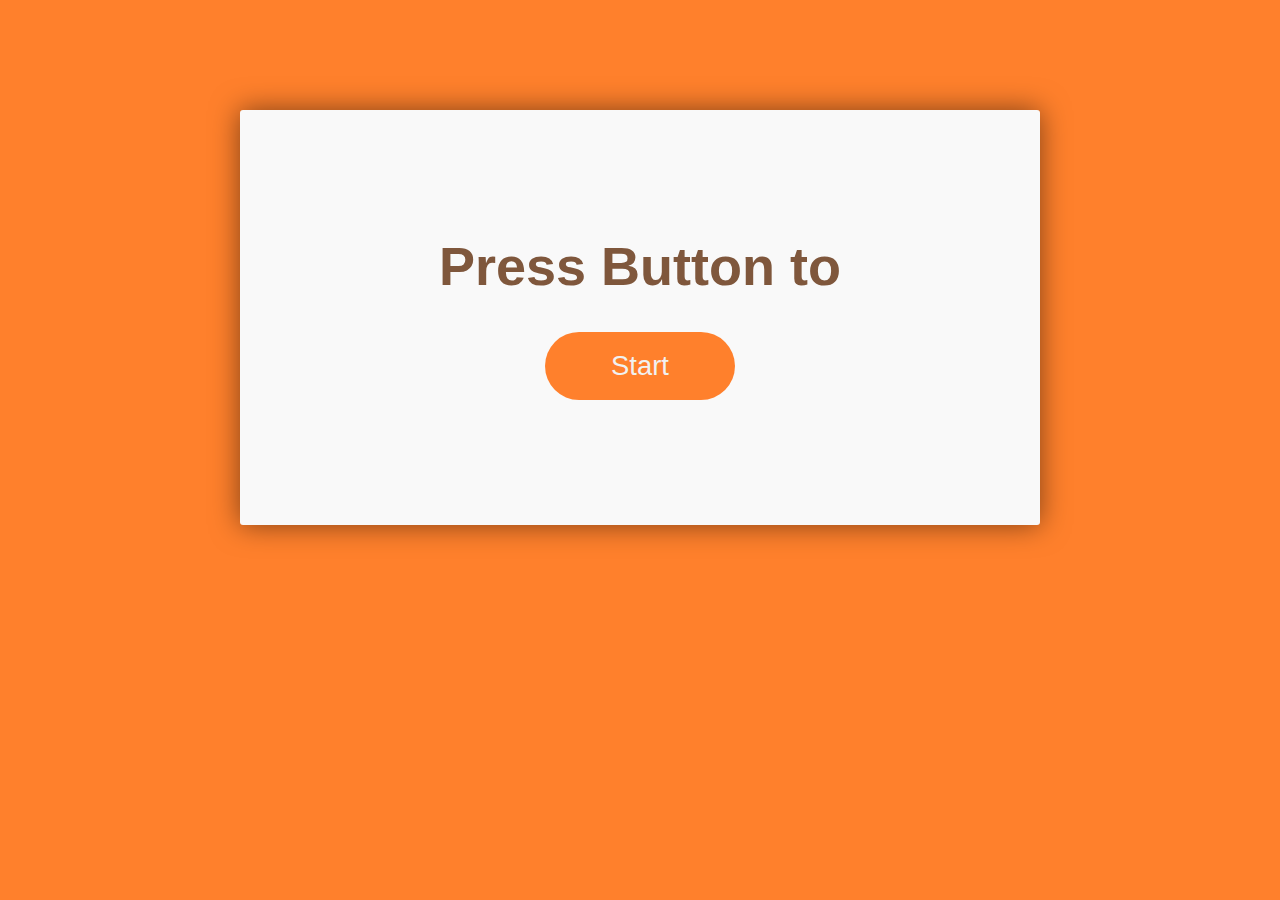
<file: index.html>
<!DOCTYPE <!DOCTYPE html>
<html>
<head>
    <meta charset="utf-8" />
    <meta http-equiv="X-UA-Compatible" content="IE=edge">
    <title>Simple Quiz Game</title>
    <meta name="viewport" content="width=device-width, initial-scale=1">
    <link rel="stylesheet" type="text/css" media="screen" href="style.css" />
</head>
<body>
    
    <div id="opening" class="op-content">
        <h1>Press Button to</h1>
        <button id="btnStart" class="btn-start">Start</button>
    </div>

    <div id="question" class="quiz-content"></div>

    <div id="finish" class="finish-content">
        <h1>Well Done!</h1>
        <p>Now let's press the button to get the score.</p>
        <button class="btn-proceed">Process</button>
    </div>

    <div id="score" class="score-content">
        <h1>Your score</h1>
        <span id="points">100</span>
        <p id="points-stat">Well Done it!</p>
        <div class="btn-group-2">
            <button class="btn-restart">Restart</button>
            <!--button class="btn-exit">Exit</button-->
        </div>
    </div>

</body>
<script src="json_request.js"></script>
<script src="index_ui.js"></script>
</html>
</file>
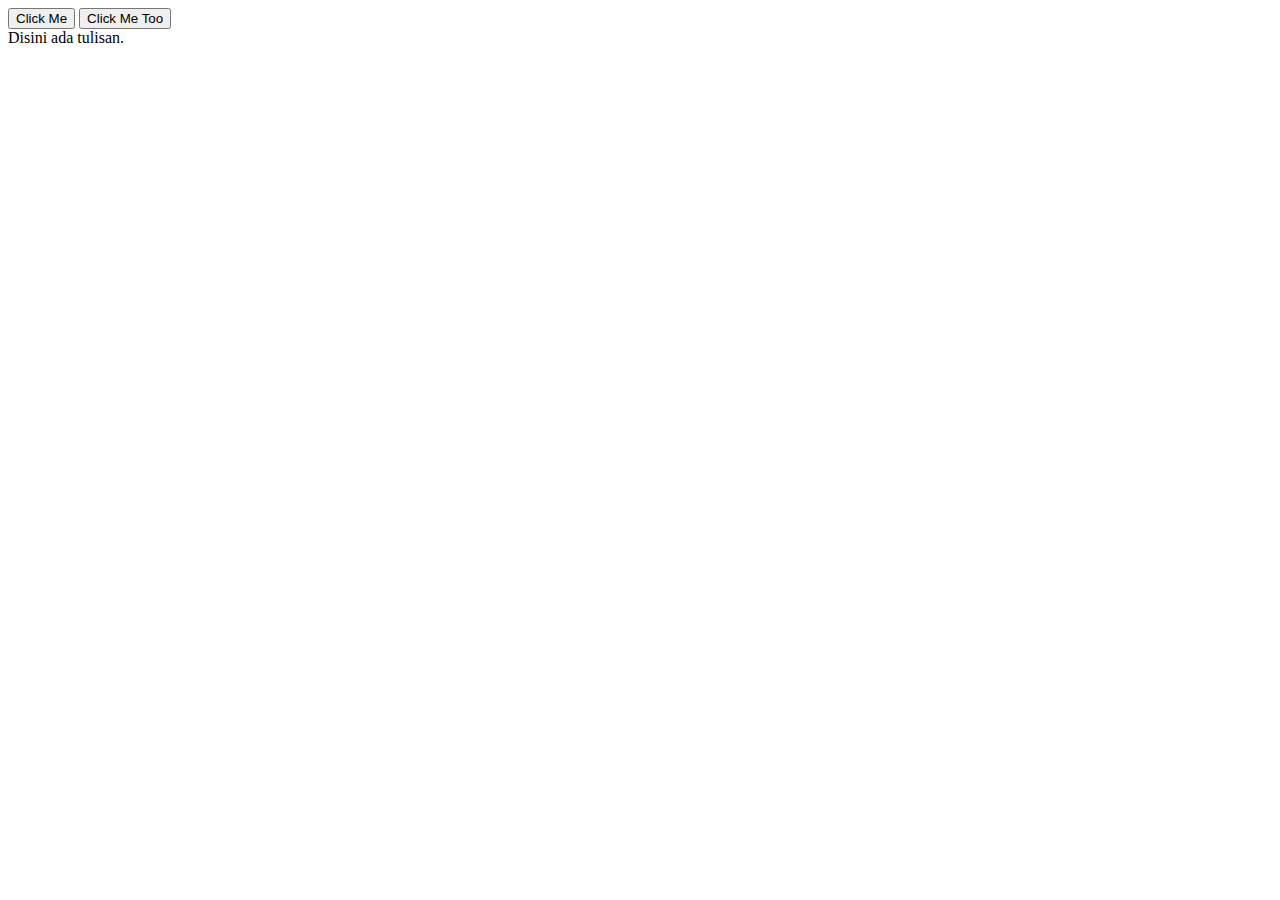
<file: testing.html>
<!DOCTYPE <!DOCTYPE html>
<html>
<head>
    <meta charset="utf-8" />
    <meta http-equiv="X-UA-Compatible" content="IE=edge">
    <title>Tempat Testing</title>
    <meta name="viewport" content="width=device-width, initial-scale=1">
    <style>
        
    </style>
</head>
<body>

    <button id="button">Click Me</button>
    <button id="button-lain">Click Me Too</button>

    <div class="apa">
        Disini ada tulisan.
    </div>
</body>
<script>

    var ada = 1;

    // add event for button id
    document.getElementById('button').addEventListener('click', function() {
        if (ada) {
            document.getElementById('button-lain').style.display = 'none';
            document.getElementById('button-lain').removeEventListener('click', button_lain);
            console.log('Event listener has been removed');

            ada = 0;
        } else {
            document.getElementById('button-lain').style.display = 'inline';
            
            ada = 1;
        }
    });

    // add event for button-lain id
    document.getElementById('button-lain').addEventListener('click', button_lain);

    // fungsi tombol click button-lain
    function button_lain() {
        console.log('Ini terklik');
    }

</script>
</html>
</file>
<file: style.css>
/**
Color: 
FF802C
FFAE78
7F4016
7F573C
CC6623

/* main style */
* {
    box-sizing: border-box;
    font-size: 18px;
    font-family: sans-serif;
}

body {
    background-color: #FF802C;
    margin: 0;
    padding: 0;
}

/* custom style here */
.op-content, .quiz-content, .finish-content, 
.score-content {
    width: 800px;
    margin: 110px auto 0 auto;

    border-radius: 3px;
    box-shadow: 0 0 29px #7F4016;
    background-color: #f9f9f9;
}

.op-content {
    display: block;
    padding: 125px 30px;
}

.op-content h1 {
    margin: 0;
    padding-bottom: 35px;
    text-align: center;
    font-size: 3em;
    color: #7F573C;
}

.btn-start {
    display: block;
    width: 190px;
    margin: auto;
    padding: 18px 0;
    border: none;
    border-radius: 105px;
    text-align: center;
    font-size: 1.523em;
    color: #f1f1f1;
    background-color: #FF802C;
    cursor: pointer;
    transition: background-color 0.23s; 
}

.btn-start:hover {
    background-color: #CC6623;
}

.quiz-content {
    display: none;
    margin-bottom: 67px;
    padding: 54px 30px;
}

.quiz-content p {
    margin: 0;
    padding-bottom: 14px;
    
    font-size: 1.2321em;
}

.quiz-content label {
    display: block;
    padding: 13px 0;

    cursor: pointer;
    transition: background-color 0.2s;
    cursor: pointer;
}

.quiz-content label:hover {
    background-color: #e6e6e6;
}

.rounded {
    display: inline-block;
    margin-right: 12px;
    width: 20px;
    height: 20px;
    border: 1px solid black;
    border-radius: 50%;
}

.round-fill {
    background-color: #CC6623;
}

.btn-group-1 {
    padding: 10px 0;
    text-align: right;
}

.btn-prev, .btn-next, .btn-finish {
    display: inline-block;
    width: 100px;
    padding: 18px 14px;

    border: none;
    border-radius: 55px;
    text-align: center;
    color: #f1f1f1;
    transition: background-color 0.22s;
    cursor: pointer;
    background-color: #FF802C;
}

.btn-prev:hover,
.btn-next:hover,
.btn-finish:hover {
    background-color: #CC6623;
} 

.btn-disable {
    background-color: #ffac75;
    cursor: default;
    transition: none;
}
.btn-disable:hover {
    background-color: #ffac75;
}

.finish-content {
    display: none;
    padding: 105px 30px;padding: 10px 0;
    text-align: right;
}

.finish-content h1 {
    margin: 0;
    padding-bottom: 25px;
    text-align: center;
    font-size: 2.678em;
    color: #7F573C;
}

.finish-content p {
    margin: 0;
    padding-bottom: 22px;
    
    text-align: center;
}

.btn-proceed {
    display: block;
    width: 210px;
    margin: auto;
    padding: 10px 0;

    border: none;
    font-size: 1.456em;
    color: #f1f1f1;
    transition: background-color 0.22s;
    cursor: pointer;
    background-color: #FF802C;
}

.btn-proceed:hover {
    background-color: #CC6623;
}

.score-content {
    display: none;
    padding: 105px 30px;
}

.score-content h1 {
    margin: 0;
    padding-bottom: 15px;
    text-align: center;
    font-size: 2.678em;
    color: #7F573C;
}

.score-content span {
    display: block;
    margin: auto;
    width: 90px;
    padding: 30px 0;
    border-radius: 50%;
    text-align: center;
    font-size: 1.23em;
    font-weight: bolder;
}

.points-green {
    color: #f4f4f4;
    background-color: #008000;
}

.points-red {
    color: #f4f4f4;
    background-color: #ff1a1a;
}

.score-content p {
    text-align: center;
}

.btn-group-2 {
    padding: 10px 0;
    text-align: center;
}

.btn-restart, .btn-exit {
    display: inline-block;
    width: 100px;
    padding: 18px 19px;

    border: none;
    border-radius: 55px;
    text-align: center;
    color: #f1f1f1;
    transition: background-color 0.22s;
    cursor: pointer;
    background-color: #FF802C;
}

.btn-restart:hover, .btn-exit:hover {
    background-color: #CC6623;
}
</file>
